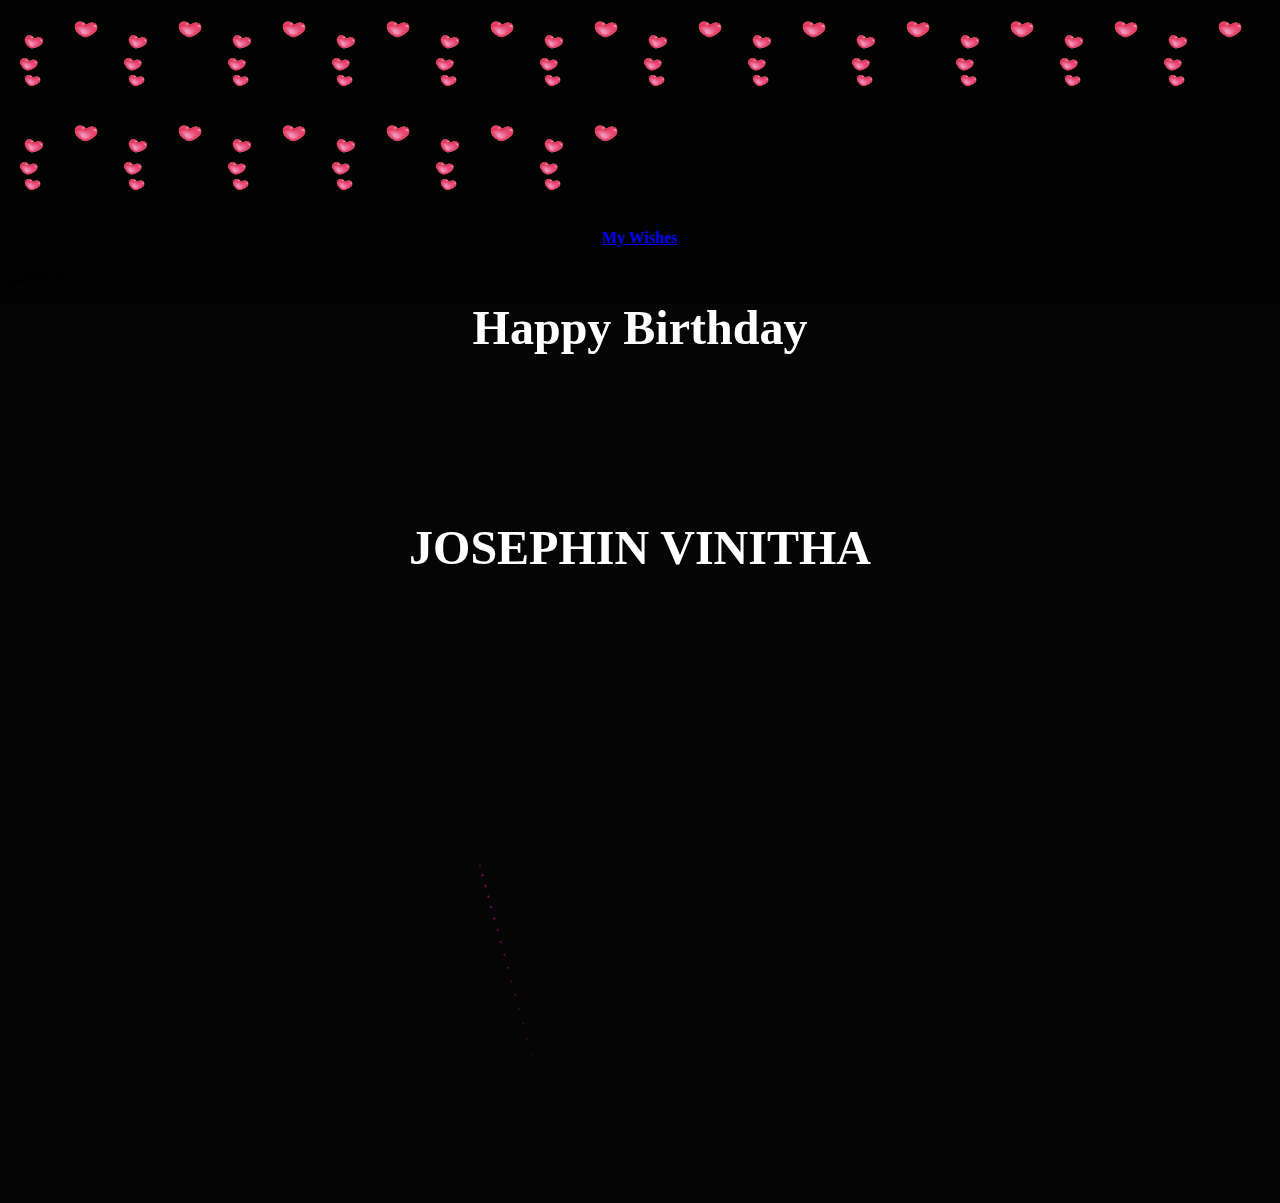
<file: index.html>
<html>
<body>
  

<right-side><img src="heart.gif" alt="Computer man" style="width:100px;height:100px;"><right-side>
<right-side><img src="heart.gif" alt="Computer man" style="width:100px;height:100px;"><right-side>
<right-side><img src="heart.gif" alt="Computer man" style="width:100px;height:100px;"><right-side>
<right-side><img src="heart.gif" alt="Computer man" style="width:100px;height:100px;"><right-side>
<right-side><img src="heart.gif" alt="Computer man" style="width:100px;height:100px;"><right-side>
<right-side><img src="heart.gif" alt="Computer man" style="width:100px;height:100px;"><right-side>
<right-side><img src="heart.gif" alt="Computer man" style="width:100px;height:100px;"><right-side>
<right-side><img src="heart.gif" alt="Computer man" style="width:100px;height:100px;"><right-side>
<right-side><img src="heart.gif" alt="Computer man" style="width:100px;height:100px;"><right-side>
<right-side><img src="heart.gif" alt="Computer man" style="width:100px;height:100px;"><right-side>
<right-side><img src="heart.gif" alt="Computer man" style="width:100px;height:100px;"><right-side>
<right-side><img src="heart.gif" alt="Computer man" style="width:100px;height:100px;"><right-side>
<right-side><img src="heart.gif" alt="Computer man" style="width:100px;height:100px;"><right-side>
<right-side><img src="heart.gif" alt="Computer man" style="width:100px;height:100px;"><right-side>
<right-side><img src="heart.gif" alt="Computer man" style="width:100px;height:100px;"><right-side>
<right-side><img src="heart.gif" alt="Computer man" style="width:100px;height:100px;"><right-side>
<right-side><img src="heart.gif" alt="Computer man" style="width:100px;height:100px;"><right-side>
<right-side><img src="heart.gif" alt="Computer man" style="width:100px;height:100px;"><right-side>
<center><h4 class="title.html"><a href="like.html">My Wishes</a></h4></center>

<link rel="stylesheet" href="style.css">
<p>vgubhbnb</p>

<h1><center>Happy Birthday</BR></BR></BR></BR>
  JOSEPHIN VINITHA</center></h1>
  
<canvas id="birthday"></canvas>


</body>



  <!--====== Jquery js ======-->
<script src="script.js"></script>


</html>
</file>
<file: style.css>
body {
  margin: 0;
  background: #020202;
  cursor: crosshair;
}
canvas{display:block}
h1 {
  position: absolute;
  top: 45%;
  left: 50%;
  transform: translate(-50%, -50%);
  color: #fff;
  font-family: "Source Sans Pro";
  font-size: 3em;
  font-weight: 900;
  -webkit-user-select: none;
  user-select: none;
}

.h4{
  margin-top: 20px;
}
.h4 button{
  height: 55px;
  width: 170px;
  border-radius: 5px;
  border: none;
  margin: 0 10px;
  border: 2px solid white;
  font-size: 20px;
  font-weight: 500;
  padding: 0 10px;
  cursor: pointer;
  outline: none;
  transition: all 0.3s ease;
}
</file>
